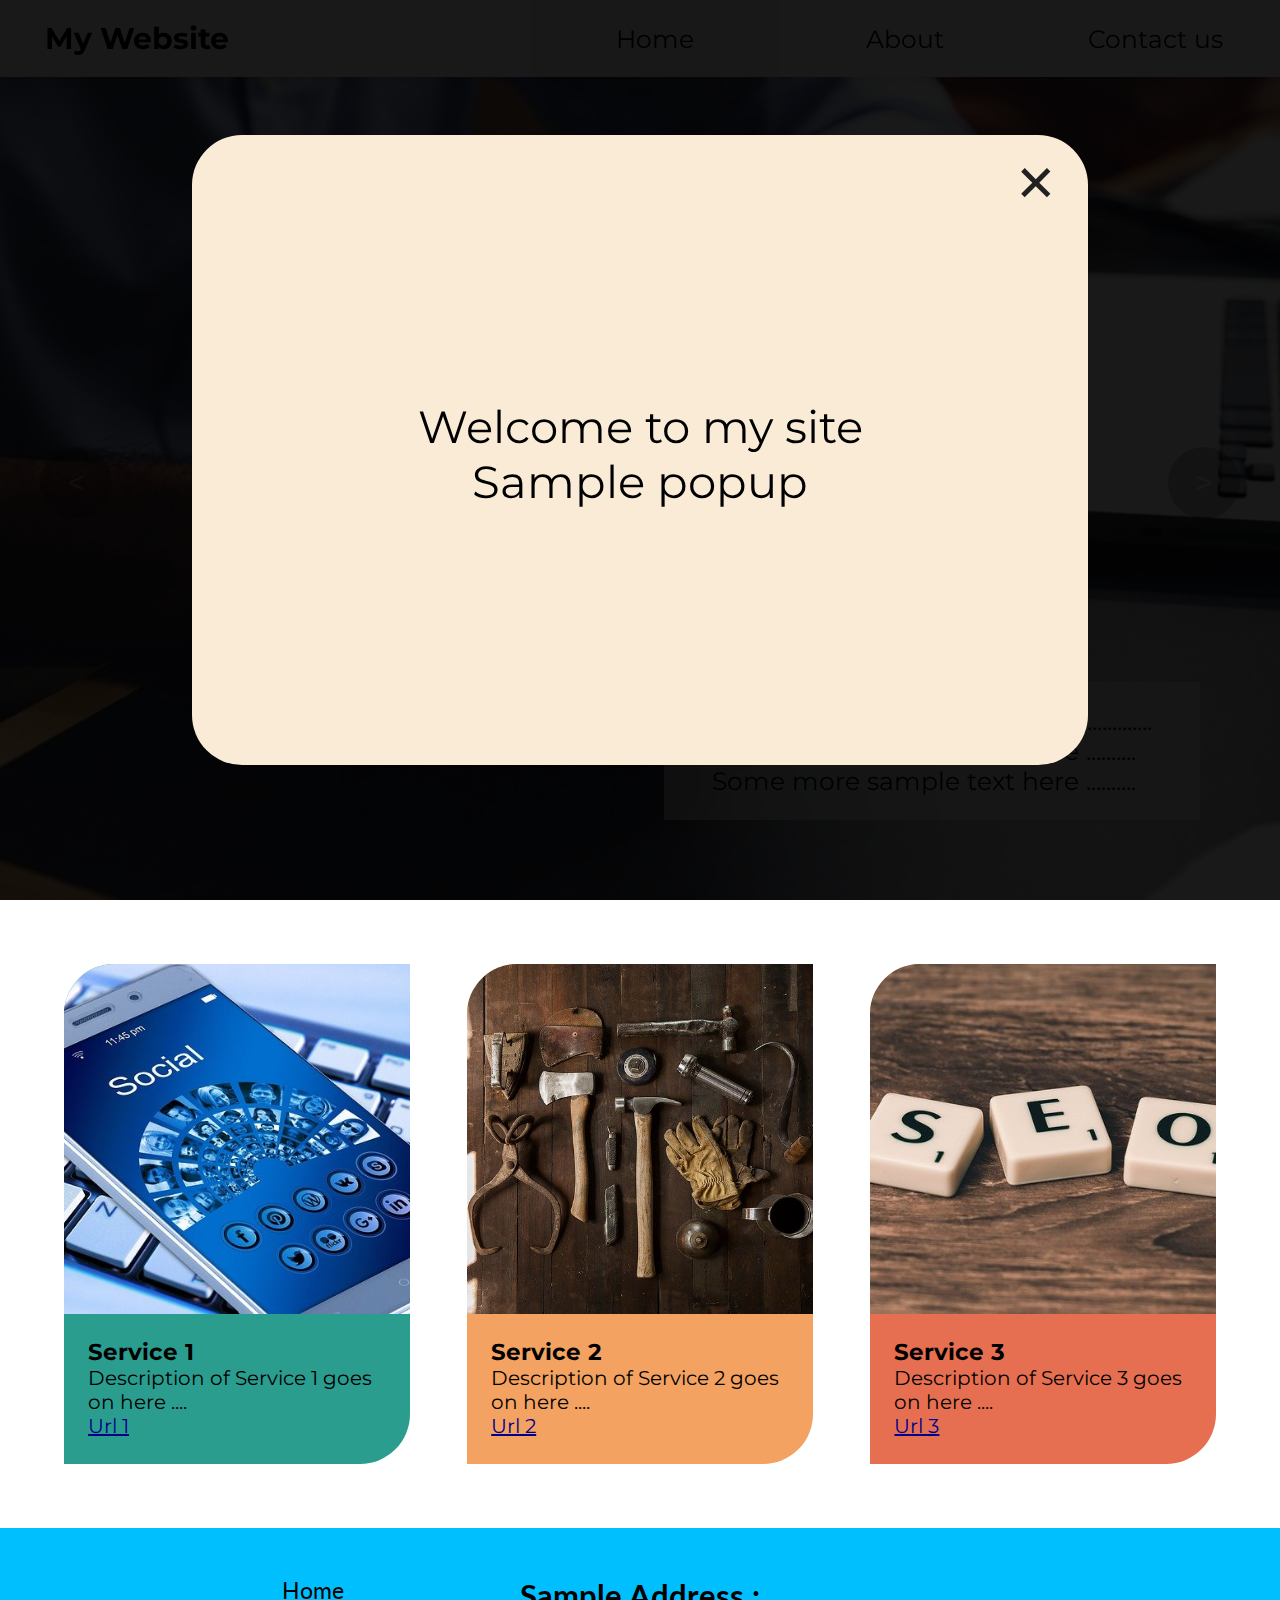
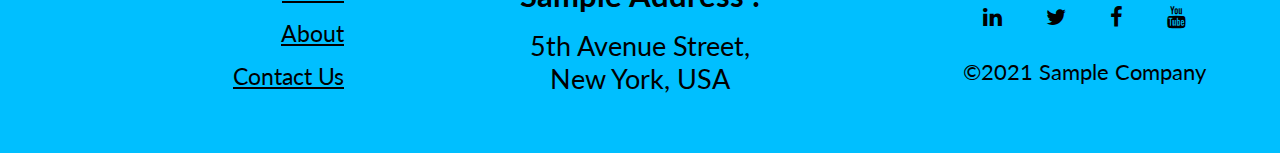
<file: index.html>
<!DOCTYPE html>
<html lang="en">
<head>
    <meta charset="UTF-8">
    <title>Home</title>
    <link rel="stylesheet" href="CSS/style.css">
    <link rel="stylesheet" href="CSS/carousel.css">
    <link rel="stylesheet" href="CSS/content.css">
    <link rel="stylesheet" href="CSS/popup.css">
    <link rel="preconnect" href="https://fonts.gstatic.com">
    <link href="https://fonts.googleapis.com/css2?family=Montserrat:wght@300&display=swap" rel="stylesheet">
    <link href="https://fonts.googleapis.com/css2?family=Lato&display=swap" rel="stylesheet">
    <link rel="stylesheet" href="https://cdnjs.cloudflare.com/ajax/libs/font-awesome/4.7.0/css/font-awesome.min.css">
</head>
<body>
    <nav>
        <div id="title"><a href="index.html">My Website</a></div>
        <div class="fill"></div>
        <div class="submenu m-item" id="home" style="background-color: #eeeeee">
            <a href="index.html">Home</a>
            <div class="dropdown">
                <div class="d-item">Submenu 1</div>
                <div class="d-item">Submenu 2</div>
                <div class="d-item">Submenu 3</div>
            </div>
        </div>
        <div class="m-item" id="about"><a href="about.html">About</a></div>
        <div class="m-item" id="contact"><a href="contact.html">Contact us</a></div>
    </nav>
    <div id="carousel">
        <div id="imgCont">
            <div id="i1" class="img">
                <div class="desc">Sample text 1 goes on here ...................<br> Some more sample text here ..........<br> Some more sample text here ..........</div>
            </div>
            <div id="i2" class="img">
                <div class="desc">Sample text 2 goes on here ...................<br> Some more sample text here ..........<br> Some more sample text here ..........</div>
            </div>
            <div id="i3" class="img">
                <div class="desc">Sample text 3 goes on here ...................<br> Some more sample text here ..........<br> Some more sample text here ..........</div>
            </div>
            <div id="i4" class="img">
                <div class="desc">Sample text 4 goes on here ...................<br> Some more sample text here ..........<br> Some more sample text here ..........</div>
            </div>
        </div>
        <button class="controls" id="back">&lt;</button>
        <button class="controls" id="forward">&gt;</button>
    </div>
    <div id="content">
        <div class="contentBox" id="cb1">
            <div class="content-i"></div>
            <div class="content-d">
                <p>Service 1</p>
                Description of Service 1 goes on here ....
                <a href="#">Url 1</a>
            </div>
        </div>
        <div class="contentBox" id="cb2">
            <div class="content-i"></div>
            <div class="content-d">
                <p>Service 2</p>
                Description of Service 2 goes on here ....
                <a href="#">Url 2</a>
            </div>
        </div>
        <div class="contentBox" id="cb3">
            <div class="content-i"></div>
            <div class="content-d">
                <p>Service 3</p>
                Description of Service 3 goes on here ....
                <a href="#">Url 3</a>
            </div>
        </div>
    </div>
    <footer>
        <div id="links">
            <a href="index.html">Home</a>
            <a href="about.html">About</a>
            <a href="contact.html">Contact Us</a>
        </div>
        <div id="address">
            <p>Sample Address : </p>
            5th Avenue Street, <br>
            New York, USA
        </div>
        <div id="sm">
            <div id="sm-cont">
                <a href="https://linkedin.com" class="fa fa-linkedin" target="_blank"></a>
                <a href="https://twitter.com" class="fa fa-twitter" target="_blank"></a>
                <a href="https://facebook.com" class="fa fa-facebook" target="_blank"></a>
                <a href="https://youtube.com" class="fa fa-youtube" target="_blank"></a>
            </div>
            <div id="copyright">&copy;2021 Sample Company</div>
        </div>
    </footer>
    <div id="popupCont">
        <div id="popup">
            <div id="bar"><span id="cross">&times;</span></div>
            <div id="popupMsg">Welcome to my site<br>Sample popup</div>
        </div>
    </div>
    <script src="JS/script.js"></script>
    <script src="JS/carousel.js"></script>
    <script>
        document.getElementById("cross").addEventListener("click", function(){
            document.getElementById("popupCont").style.display = "none";
        });
    </script>
</body>
</html>
</file>
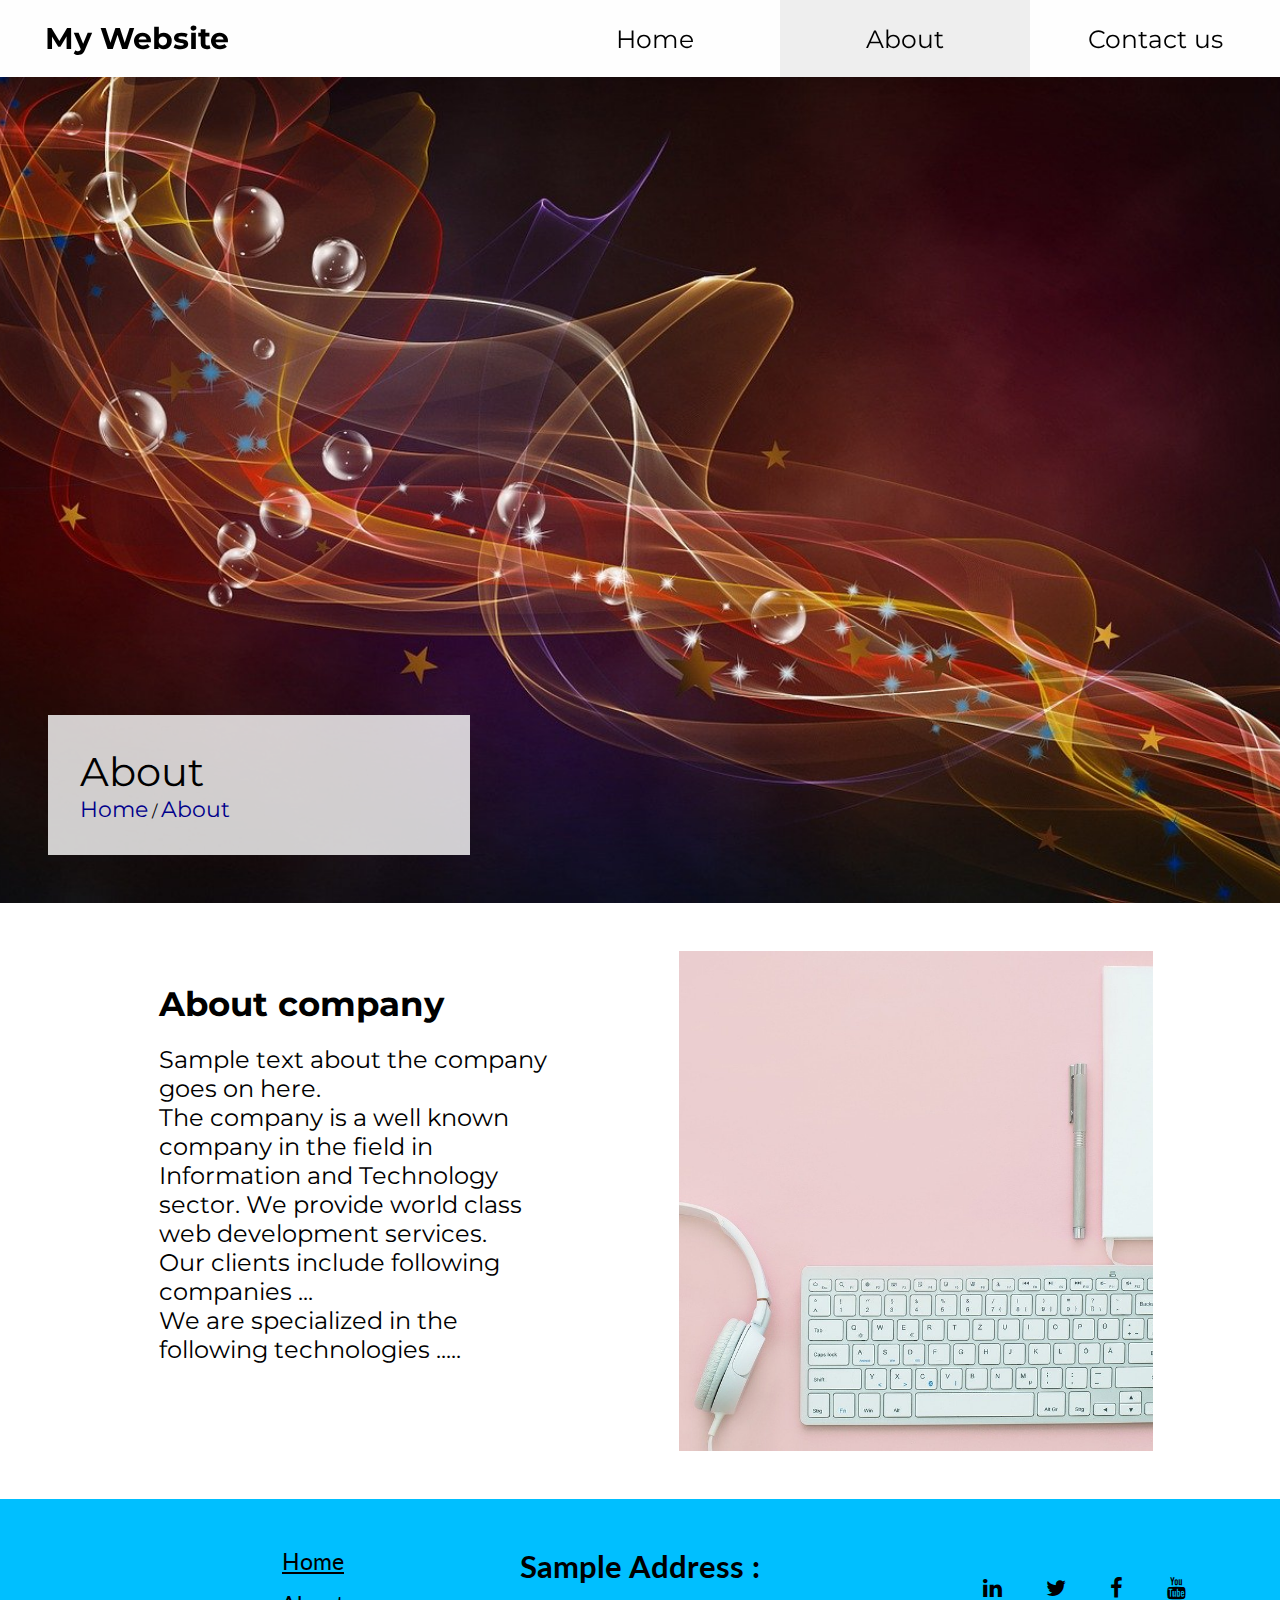
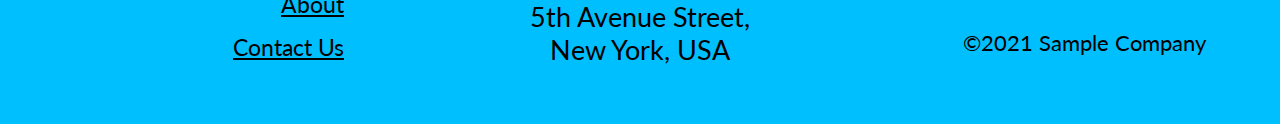
<file: about.html>
<!DOCTYPE html>
<html lang="en">
<head>
    <meta charset="UTF-8">
    <title>About</title>
    <link rel="stylesheet" href="CSS/style.css">
    <link rel="stylesheet" href="CSS/breadcrumb.css">
    <link rel="stylesheet" href="CSS/aboutcontent.css">
    <link rel="preconnect" href="https://fonts.gstatic.com">
    <link href="https://fonts.googleapis.com/css2?family=Montserrat:wght@300&display=swap" rel="stylesheet">
    <link href="https://fonts.googleapis.com/css2?family=Lato&display=swap" rel="stylesheet">
    <link rel="stylesheet" href="https://cdnjs.cloudflare.com/ajax/libs/font-awesome/4.7.0/css/font-awesome.min.css">
</head>
<body>
    <nav>
        <div id="title"><a href="/index.html">My Website</a></div>
        <div class="fill"></div>
        <div class="submenu m-item" id="home">
            <a href="index.html">Home</a>
            <div class="dropdown">
                <div class="d-item">Submenu 1</div>
                <div class="d-item">Submenu 2</div>
                <div class="d-item">Submenu 3</div>
            </div>
        </div>
        <div class="m-item" id="about" style="background-color: #eeeeee">
            <a href="about.html">About</a>
        </div>
        <div class="m-item" id="contact">
            <a href="contact.html">Contact us</a>
        </div>
    </nav>
    <div id="topCont" class="about">
        <div id="top">
            <div id="pageTitle">About</div>   
            <div id="breadcrumb">
                <a href="index.html">Home</a> / <a href="about.html">About</a>
            </div>
        </div>
    </div>
    <div id="content">
        <div class="contentBox" id="info">
            <h1>About company</h1>
            <p>Sample text about the company goes on here.<br> The company is a well known company in the  field in Information and Technology sector. We provide world class web development services. <br>Our clients include following companies ... <br> We are specialized in the following technologies .....</p>
        </div>
        <div class="contentBox" id="image"></div>
    </div>
    <footer>
        <div id="links">
            <a href="index.html">Home</a>
            <a href="about.html">About</a>
            <a href="contact.html">Contact Us</a>
        </div>
        <div id="address">
            <p>Sample Address : </p>
            5th Avenue Street, <br>
            New York, USA
        </div>
        <div id="sm">
            <div id="sm-cont">
                <a href="https://linkedin.com" class="fa fa-linkedin" target="_blank"></a>
                <a href="https://twitter.com" class="fa fa-twitter" target="_blank"></a>
                <a href="https://facebook.com" class="fa fa-facebook" target="_blank"></a>
                <a href="https://youtube.com" class="fa fa-youtube" target="_blank"></a>
            </div>
            <div id="copyright">&copy;2021 Sample Company</div>
        </div>
    </footer>
    <script src="JS/script.js"></script>
    <script>
        const tHeight = window.innerHeight;
        const mHeight = 
parseInt(window.getComputedStyle(document.getElementsByTagName("nav")[0]).height);
        document.getElementById("topCont").style.height = `${tHeight - mHeight}px`;
    </script>
</body>
</html>
</file>
<file: CSS/style.css>
*{
    box-sizing: border-box;
    padding: 0;
    margin: 0;
}

a{
    color: black;
    text-decoration: none;
}

nav{
    display: flex;
    font-family: 'Montserrat',sans-serif;
    background-color: #fefefe;
    font-size: 25px;
    padding-left: 0.75rem;
    position: sticky;
    top: 0px;
    left: 0px;
    z-index: 100;
    width: 100%;
    box-shadow: 0px -14px 20px 0px;
}

nav div{
    display: flex;
    width: fit-content;
    align-items: center;
    width: 250px;
    text-align: center;
    min-width: fit-content;
}

.m-item a{
    transition: font-size 0.25s;
    display: block;
    width: 100%;
    text-align: center;
}

.m-item:hover{
    font-size: 28px;
    cursor: pointer;
}

.d-item:hover{
    background-color: #fafafa;
}

.fill{
    flex-grow: 1;
}

#title{
    font-size: 30px;
    font-weight: bold;
    display: block;
    padding: 1.25rem;
}

.submenu{
    position: relative;
}

.submenu:hover .dropdown{
    display: flex;
}

.dropdown{
    position: absolute;
    top: calc(33px + 2.75rem);
    left: 0px;
    display: flex;
    flex-direction: column;
    min-width: 100%;
    padding: 0px;
    display: none;
}

.d-item{
    background-color: #fefefe;
    padding: 1rem;
    min-width: 100%;
    text-align: center;
    font-size: 22px;
    display: flex;
    justify-content: center;
}

footer{
    padding: 3rem;
    background-color: deepskyblue;
    display: flex;
    font-family: 'Lato', sans-serif;
    justify-content: space-between;
}

#links a{
    display: block;
    text-decoration: underline;
    font-size: 23px;
    margin-bottom: 15px;
    text-align: end;
}

#links:last-child{
    margin-bottom: 0px;
}

#links{
    width: 25%;
}

#address{
    width: 30%;
    font-size: 27px;
    text-align: center;
}

#address p{
    font-weight: bold;
    font-size: 31px;
    margin-bottom: 15px;
    text-align: center;
}

#sm{
    width: 25%;
    display: flex;
    flex-direction: column;
    justify-content: space-evenly;
    align-items: center;
}

#sm-cont{
    width: 100%;
    text-align: center;
}

#sm-cont a{
    font-size: 22px;
    padding: 10px;
    margin: 0px 10px;
}

#copyright{
    font-size: 22px;
}

@media only screen and (max-width: 900px){
    footer{
        justify-content: space-evenly;
        flex-wrap: wrap;
    }
    
    #links{
        width: 45%;
    }
    
    #address{
        width: 45%;
        font-size: 21px;
    }
    
    #address p{
        font-size: 26px;
    }
    
    #copyright{
        font-size: 19px;
    }
    
    #sm{
        width: 80%;
        margin-top: 2.5rem;
    }
    
    #links a{
        text-align: center;
        font-size: 20px;
    }
}

@media (max-width: 500px){
    #links, #sm, #address{
        width: 95%;
    }
}

.mb #links, .mb #sm, .mb #address{
    width: 95%;
    text-align: center;
}

.mb footer{
    flex-wrap: wrap;
    justify-content: space-evenly;
}

.mb #links a{
    text-align: center;
    font-size: 40px;
}

.mb #address{
    margin-top: 2rem;
    font-size: 42px;
}

.mb #address p{
    font-size: 55px;
}

.mb #sm-cont a{
    font-size: 50px;
}

.mb #sm{
    margin-top: 2rem;
}

.mb #copyright{
    font-size: 45px;
}

.mb nav{
    font-size: 60px;
}

.mb nav #title{
    font-size: 70px;
    padding: 2rem;
}

.mb #about, .mb #contact{
    display: none;
}

.mb .dropdown{
    top: calc(75px + 4rem);
}

.mb #home:hover{
    font-size: 65px;
}

.mb #home{
    padding: 0rem 4rem;
}

.mb .d-item{
    font-size: 55px;
}
</file>
<file: CSS/carousel.css>
#carousel{
    width: 100%;
    position: relative;
    height: 100vh;
    z-index: 5;
}

#imgCont{
    height: 100%;
    width: 100%;
    overflow-x: hidden;
    display: flex;
    scroll-behavior: smooth;
    position: absolute;
}

#imgCont::-webkit-scrollbar{
    background-color: transparent;
}

#imgCont::-webkit-scrollbar-track{
    background-color: transparent;
}

#imgCont::-webkit-scrollbar-thumb{
    background-color: transparent;
}

.img{
    height: 100%;
    flex: 0 0 100%;
    background-position: center;
    background-size: cover;
    background-repeat: no-repeat;
    display: flex;
    justify-content: flex-end;
    align-items: flex-end;
}

#i1{
    background-image: url(../Img/img1.jpg);
}

#i2{
    background-image: url(../Img/img2.jpg);
}
#i3{
    background-image: url(../Img/img3.jpg);
}
#i4{
    background-image: url(../Img/img4.jpg);
}

.desc{
    font-family: 'Montserrat', sans-serif;
    font-size: 25px;
    padding: 1.5rem 3rem;
    background-color: rgba(255, 255, 255, 0.5);
    backdrop-filter: blur(5px);
    margin-bottom: 5rem;
    margin-right: 5rem;
}

.controls{
    font-size: 28px;
    color: white;
    background-color: rgba(0, 0, 0, 0.8);
    text-decoration: none;
    border-radius: 50%;
/*    display: block;*/
    width: 4.5rem;
    position: absolute;
    height: 4.5rem;
    display: flex;
    justify-content: center;
    align-items: center;
    top: 45%;
    border: none;
    outline: none;
    opacity: 0.3;
    transition: opacity 0.5s;
    cursor: pointer;
}

#carousel:hover .controls{
    opacity: 1;
}

.controls:active{
    background-color: rgba(50, 50, 50, 0.8);
}

#back{
    left: 2.5rem;
}

#forward{
    right: 2.5rem;
}

@media only screen and (max-width: 500px){
    .desc{
        margin: 0;
        width: 100%;
    }
}

.mb .desc{
    margin: 0;
    width: 100%;
    font-size: 45px;
}

.mb .controls{
    font-size: 45px;
    padding: 3rem;
}
</file>
<file: CSS/content.css>
#content{
    display: flex;
    padding: 4rem;
    justify-content: space-between;
    align-items: center;
}

.contentBox{
    overflow: hidden;
    width: 30%;
    height: 500px;
    border-top-left-radius: 50px;
    border-bottom-right-radius: 50px;
}

#cb1{
    background-color: #2a9d8f;    
}

#cb2{
    background-color: #F4A261;
}

#cb3{
    background-color: #E76F51;
}

.content-i{
    height: 350px;
    background-position: center;
    background-size: cover;
    background-repeat: no-repeat;
}

#cb1 .content-i{
    background-image: url(../Img/service1.jpg);
}

#cb2 .content-i{
    background-image: url(../Img/service2.jpg);
}

#cb3 .content-i{
    background-image: url(../Img/service3.jpg);
}

.content-d{
    padding: 1.5rem;
    font-family: 'Montserrat', sans-serif;
    font-size: 20px;
}

.content-d p{
    font-weight: bold;
    font-size: 23px;
}

.content-d a{
    display: block;
    color: darkblue;
    text-decoration: underline;
}

@media only screen and (max-width: 900px){
    #content{
        flex-wrap: wrap;
        justify-content: space-evenly;
    }
    
    .contentBox{
        width: 45%;
        margin-bottom: 2.5rem;
    }
}

@media only screen and (max-width: 500px){
    .contentBox{
        width: 95%;
    }
}

.mb .contentBox{
    width: 95%;
    height: 1000px;
    margin-bottom: 5rem;
}

.mb #content{
    flex-wrap: wrap;
}

.mb .content-i{
    height: 700px;
}

.mb .content-d{
    font-size: 45px;
}

.mb .content-d p{
    font-size: 50px;
}
</file>
<file: CSS/popup.css>
#popupCont{
    min-height: 100vh;
    min-width: 100%;
    position: fixed;
    top: 0px;
    left: 0px;
    z-index: 1500;
    background-color: rgba(0, 0, 0, 0.9);
    display: flex;
    justify-content: center;
    align-items: center;
}

#popup{
    min-height: 70vh;
    min-width: 70%;
    background-color: antiquewhite;
    border-radius: 50px;
    display: flex;
    flex-direction: column;
}

#bar{
    padding: 0.5rem 2rem;
    text-align: end;
    font-size: 70px;
    color: #212121;
    font-weight: bold;
}

#popupMsg{
    font-family: 'Montserrat', sans-serif;
    font-size: 45px;
    flex-grow: 1;
    display: flex;
    justify-content: center;
    align-items: center;
    text-align: center;
    padding-bottom: 5.5rem;
}

#cross{
    cursor: pointer;
}
</file>
<file: CSS/breadcrumb.css>
#top{
    font-family: 'Montserrat',sans-serif;
    padding: 2rem 15rem 2rem 2rem;
    background-color: rgba(255, 255, 255, 0.8);
    margin: 0rem 0rem 3rem 3rem;
}

#pageTitle{
    font-size: 2.5rem;
}

#top a{
    color: darkblue;
    font-size: 22px;
}

.about{
    background-image: url(../Img/about.jpg);
}

.contact{
    background-image: url(../Img/contact.jpg);
}

#topCont{
    background-size: cover;
    background-position: center;
    background-repeat: no-repeat;
    display: flex;
    justify-content: flex-start;
    align-items: flex-end;
}

@media only screen and (max-width: 500px){
    #top{
        margin: 0px;
        width: 100%;
    }
}

.mb #top{
    margin: 0px;
    width: 100%;
}

.mb #pageTitle{
    font-size: 75px;
}

.mb #top a{
    font-size: 55px;
}

.mb #breadcrumb{
    font-size: 55px;
}
</file>
<file: CSS/aboutcontent.css>
#content{
    padding: 3rem;
    display: flex;
    justify-content: space-evenly;
}

.contentBox{
    width: 40%;
    height: 500px;
    padding: 2rem;
    font-family: 'Montserrat', sans-serif;
}

#info p{
    font-size: 24px;
}

#info h1{
    font-size: 34px;
    font-weight: bold;
    margin-bottom: 20px;
}

#image{
    background-image: url(../Img/img2.jpg);
    background-position: center;
    background-size: cover;
    background-repeat: no-repeat;
}

@media only screen and (max-width: 950px){
    #info h1{
        font-size: 32px;
    }
    
    #info p{
        font-size: 22px;
    }
}

@media only screen and (max-width: 900px){
    .contentBox{
        width: 85%;
        height: fit-content;
    }
    
    #content{
        flex-wrap: wrap;
    }
    
    #info{
        margin-bottom: 2.5rem;
    }
    
    #image{
        height: 300px;
    }
}

@media only screen and (max-width: 500px){
    .contentBox{
        width: 95%;
    }
}

.mb #content{
    flex-wrap: wrap;
}

.mb .contentBox{
    width: 95%;
}

.mb .contentBox:first-of-type{
    height: fit-content;
}

.mb #info p{
    font-size: 45px;
}

.mb #info h1{
    font-size: 55px;
}
</file>
